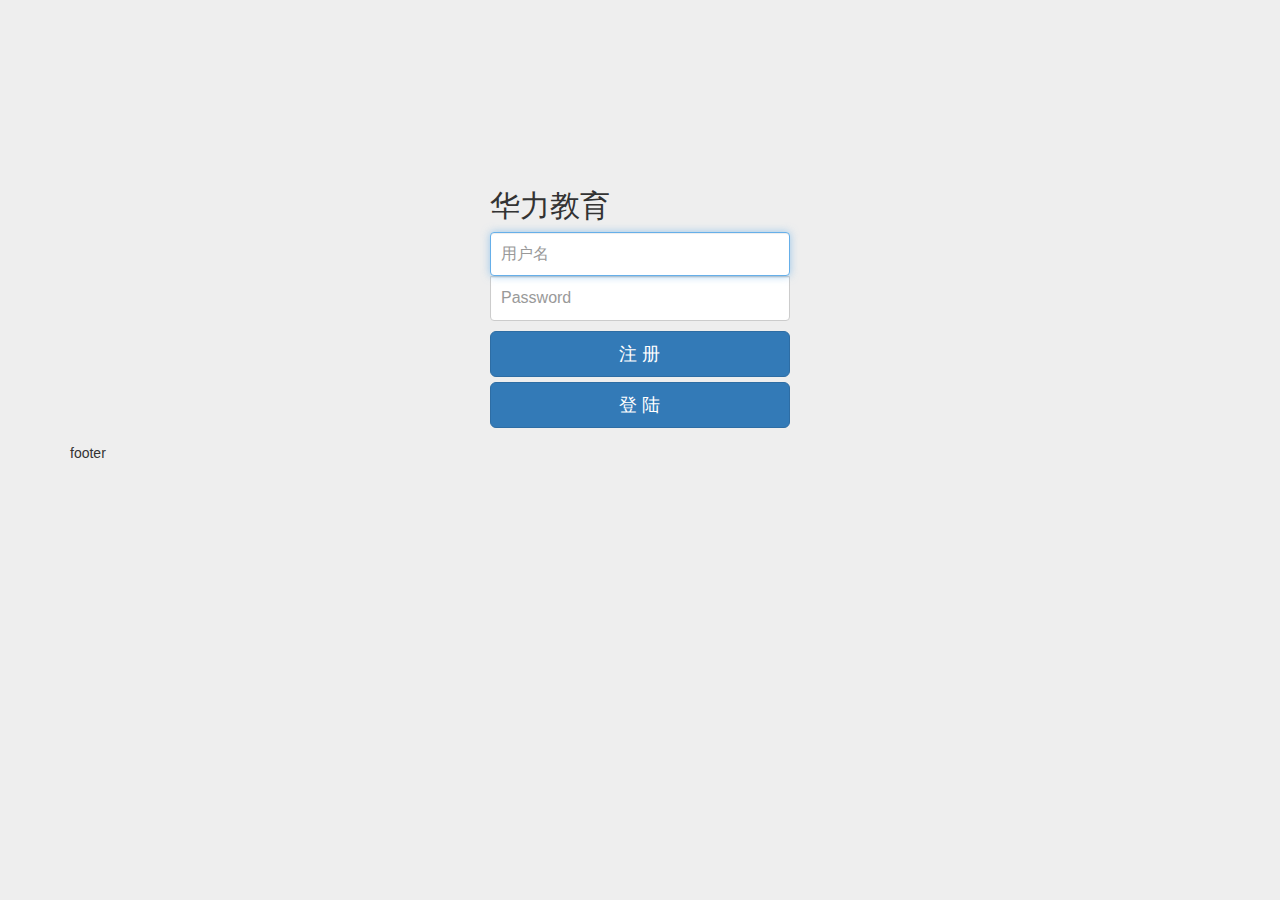
<file: src/main/resources/templates/index.html>
<!DOCTYPE html>
<html lang="en" xmlns:th="http://www.thymeleaf.org">
<meta charset="UTF-8"/>
<title>华力在线教育</title>
<link href="../static/css/bootstrap-3.3.4-dist/css/bootstrap.min.css" rel="stylesheet" media="screen"
        th:href="@{/css/bootstrap-3.3.4-dist/css/bootstrap.min.css}"/>
<link href="../static/css/index.css" rel="stylesheet" media="screen"
        th:href="@{/css/index.css}"/>
<body>
	<input type="hidden" id="msg" th:value="${msg}"></input>
	<div class="container">
      <form class="form-signin" id="form1" th:object="${post}" method="post" action="#" th:action="@{/user/login}">
      	<fieldset>
	        <h2 class="form-signin-heading">华力教育</h2>
	        <label for="userId" class="sr-only">用户名</label>
	        <input type="userId" id="userId" name="userId" class="form-control" placeholder="用户名" required="true" autofocus="true" ></input>
	        <label for="inputPassword" class="sr-only">Password</label>
	        <input type="password" id="password" name="password" class="form-control" placeholder="Password" required="true" ></input>
	        <input class="btn btn-lg btn-primary btn-block" id="register" value="注	册" type="button"></input>
	        <input class="btn btn-lg btn-primary btn-block" id="login" value="登	陆" type="submit"></input>
      	 </fieldset>
      </form>
    </div> <!-- /container -->
    
    <div class="container" th:replace="fragments/footer :: footer">
		<p>footer</p>
	</div>
	
</body>
<script src="../static/js/common/jquery-2.1.4.min.js"
          th:src="@{/js/common/jquery-2.1.4.min.js}"></script>
<script src="../static/js/common/jquery.validate.min.js"
         th:src="@{/js/common/jquery.validate.min.js}"></script>
<script src="../static/js/index.js"
          th:src="@{/js/index.js}"></script>
</html>
</file>
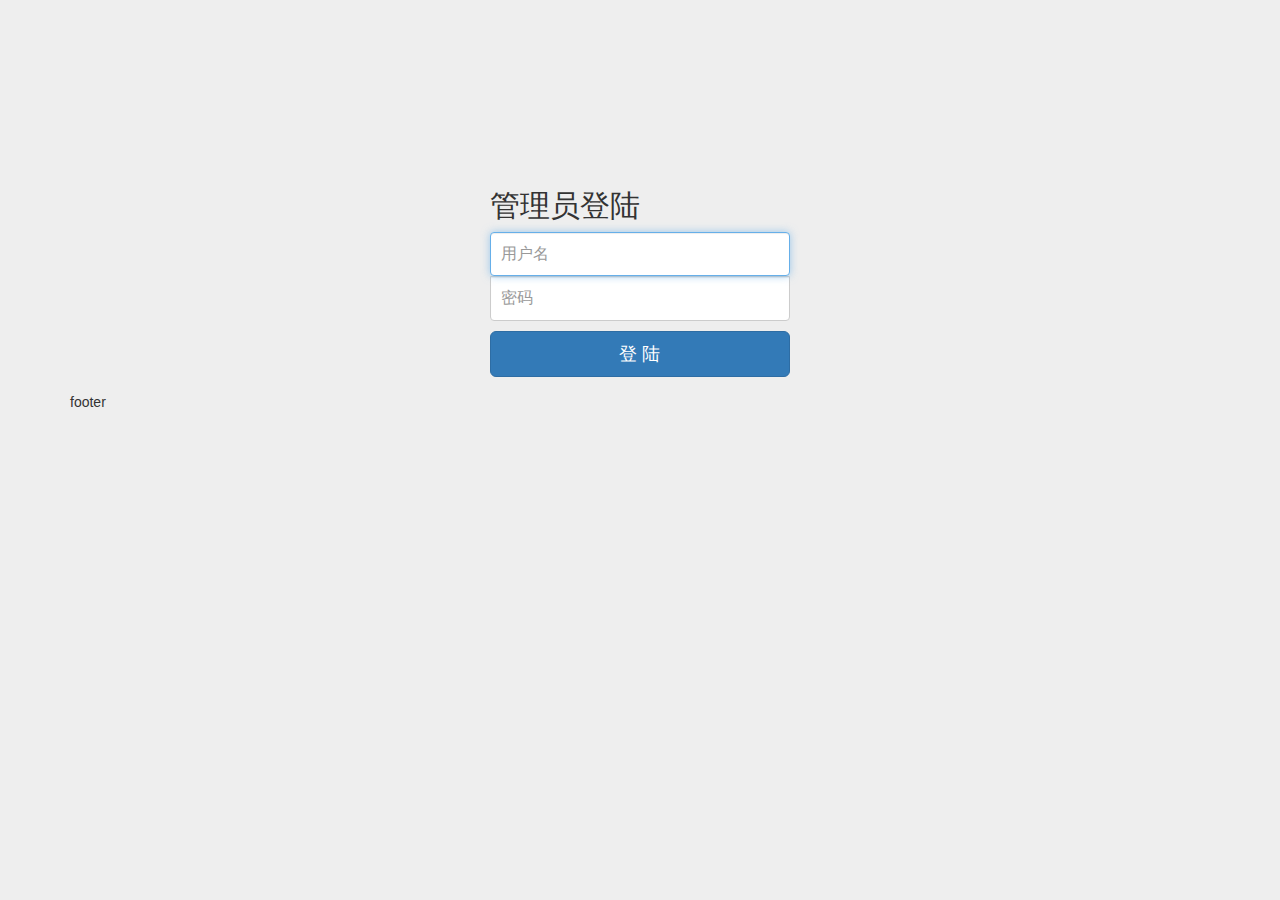
<file: src/main/resources/templates/admin.html>
<!DOCTYPE html>
<html lang="en" xmlns:th="http://www.thymeleaf.org">
<meta charset="UTF-8"/>
<title>华力在线教育</title>
<link href="../static/css/bootstrap-3.3.4-dist/css/bootstrap.min.css" rel="stylesheet" media="screen"
        th:href="@{/css/bootstrap-3.3.4-dist/css/bootstrap.min.css}"/>
<link href="../static/css/index.css" rel="stylesheet" media="screen"
        th:href="@{/css/index.css}"/>
<body>
	<input type="hidden" id="msg" th:value="${msg}"></input>
	<div class="container">
      <form class="form-signin" id="form1" th:object="${post}" method="post" action="#" th:action="@{/admin/loginCheck}">
      	<fieldset>
	        <h2 class="form-signin-heading">管理员登陆</h2>
	        <label for="adminAccount" class="sr-only">用户名</label>
	        <input type="adminAccount" id="adminAccount" name="adminAccount" class="form-control" placeholder="用户名" required="true" autofocus="true" ></input>
	        <label for="inputPassword" class="sr-only">密码</label>
	        <input type="password" id="password" name="password" class="form-control" placeholder="密码" required="true" ></input>
	        <input class="btn btn-lg btn-primary btn-block" id="login" value="登	陆" type="submit"></input>
      	 </fieldset>
      </form>
    </div> <!-- /container -->
    
    <div class="container" th:replace="fragments/footer :: footer">
		<p>footer</p>
	</div>
	
</body>
<script src="../static/js/common/jquery-2.1.4.min.js"
          th:src="@{/js/common/jquery-2.1.4.min.js}"></script>
<script src="../static/js/common/jquery.validate.min.js"
         th:src="@{/js/common/jquery.validate.min.js}"></script>
<script src="../static/js/admin.js"
          th:src="@{/js/admin.js}"></script>
</html>
</file>
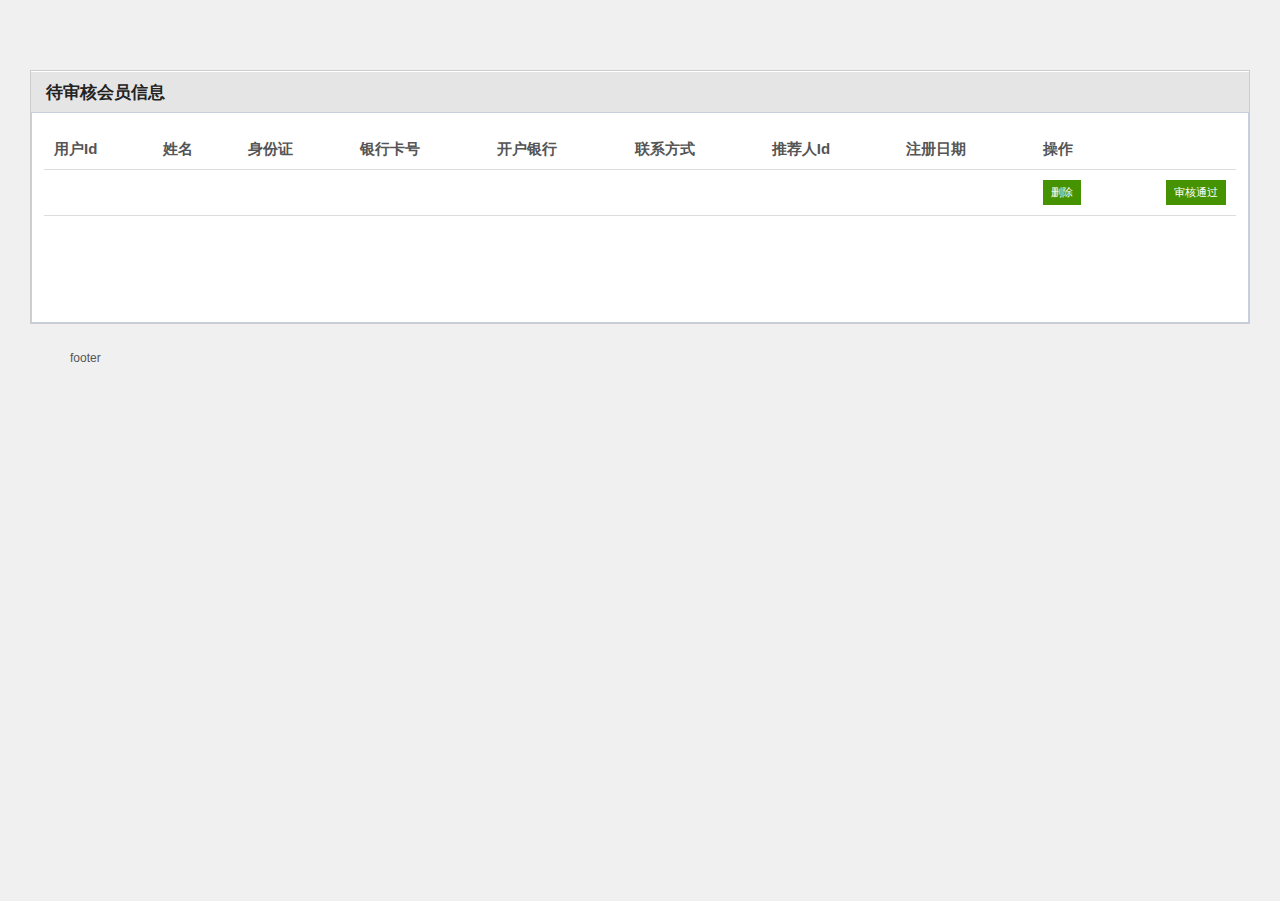
<file: src/main/resources/templates/adminAudit.html>
<!DOCTYPE html>
<html lang="en" xmlns:th="http://www.thymeleaf.org">
<meta charset="UTF-8"/>
<title>华力在线教育</title>
<link href="../static/css/bootstrap-3.3.4-dist/css/bootstrap.min.css" rel="stylesheet" media="screen"
        th:href="@{/css/bootstrap-3.3.4-dist/css/bootstrap.min.css}"/>
<link href="../static/css/ace.css" rel="stylesheet" media="screen"
            th:href="@{/css/ace.css}" />
<link href="../static/css/ace.css" rel="stylesheet" media="screen"
            th:href="@{/css/font-awesome.css}" />
<link href="../static/css/reset.css" rel="stylesheet" media="screen"
            th:href="@{/css/reset.css}" />
<link href="../static/css/style.css" rel="stylesheet" media="screen"
            th:href="@{/css/style.css}" />
<body>
    <div class="container" th:replace="fragments/header :: header">
	</div>
	
	
	<div id="main-content" style="margin-top: 30px;margin-left: 30px;margin-right: 30px">
		<div class="content-box">
		  <div class="content-box-header">
		        <h3>待审核会员信息</h3>
		        <div class="clear"></div>
		      </div>
		  <div class="tab-content default-tab" id="tab1">
		  	<form id="form1" action="" method="post">
		  		<input type="hidden" id="userId" name="userId" />
		          <table>
		            <thead>
		              <tr>
	<!--                 <th> -->
	<!--                   <input class="check-all" type="checkbox" /> -->
	<!--                 </th> -->
	                <th>用户Id</th>
	                <th>姓名</th>
	                <th>身份证</th>
	                <th>银行卡号</th>
	                <th>开户银行</th>
	                <th>联系方式</th>
	                <th>推荐人Id</th>
	                <th>注册日期</th>
	                <th>操作</th>
	              </tr>
	            </thead>
	            <tfoot>
	              <tr>
	              	<td colspan="3"></td>
	                <td>
	                  <div class="pagination" th:utext="${pageHtml}"></div>
	                  <!-- End .pagination -->
	                  <div class="clear"></div>
	                </td>
	              </tr>
	            </tfoot>
	            <tbody>
	              <tr th:each="view : ${users}"> 
	                <td th:text="${view.userId}"></td>
	                <td th:text="${view.userName}"></td>
	                <td th:text="${view.idCard}"></td>
	                <td th:text="${view.bankCard}"></td>
	                <td th:text="${view.bankName}"></td>
	                <td th:text="${view.phoneNumber}"></td>
	                <td th:text="${view.recommendId}"></td>
	                <td th:text="${view.registerDate}"></td>
	                <td>
	                	<div class="bulk-actions align-left">
                    		<a class="button" id="deleteUser" th:href="@{/admin/deleteUser/(userId=${view.userId})}">删除</a></div>
                    	<div class="bulk-actions align-right">
                    		<a class="button" id="auditUser" th:href="@{/admin/auditUserPass/(userId=${view.userId})}">审核通过 </a></div>
	                </td>
	              </tr>
	            </tbody>
	          </table>
	          </form>
	    	</div>
	    </div>
    </div>
	
	
    <div class="container" th:replace="fragments/footer :: footer">
		<p>footer</p>
	</div>
</body>
<script src="../static/js/common/jquery-2.1.4.min.js"
          th:src="@{/js/common/jquery-2.1.4.min.js}"></script>
<script src="../static/css/bootstrap-3.3.4-dist/js/bootstrap.min.js"
          th:src="@{/css/bootstrap-3.3.4-dist/js/bootstrap.min.js}"></script>
<script src="../static/js/common/jquery.validate.min.js"
         th:src="@{/js/common/jquery.validate.min.js}"></script>
<script src="../static/js/adminAudit.js"
          th:src="@{/js/adminAudit.js}"></script>
</html>
</file>
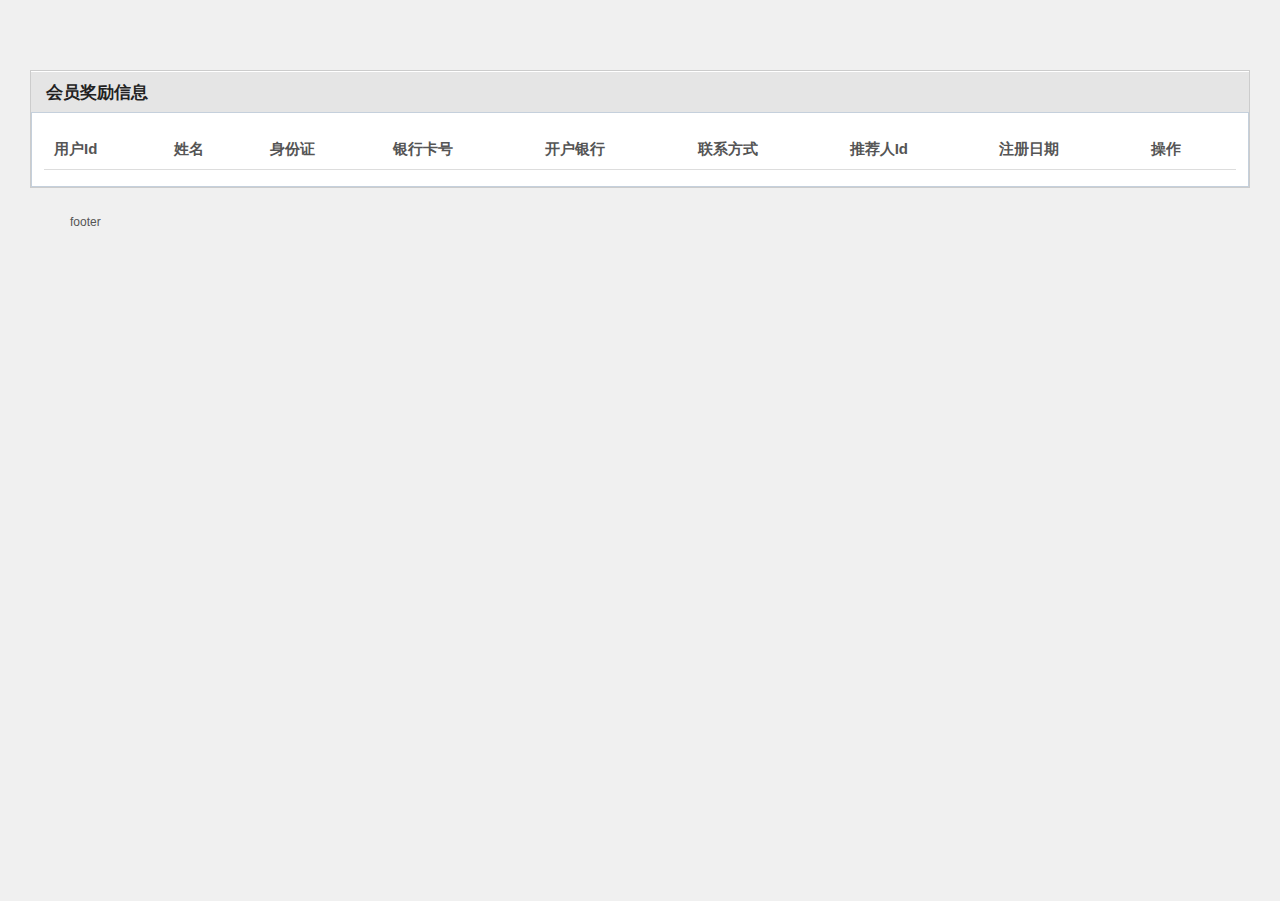
<file: src/main/resources/templates/adminAward.html>
<!DOCTYPE html>
<html lang="en" xmlns:th="http://www.thymeleaf.org">
<meta charset="UTF-8"/>
<title>华力在线教育</title>
<link href="../static/css/bootstrap-3.3.4-dist/css/bootstrap.min.css" rel="stylesheet" media="screen"
        th:href="@{/css/bootstrap-3.3.4-dist/css/bootstrap.min.css}"/>
<link href="../static/css/ace.css" rel="stylesheet" media="screen"
            th:href="@{/css/ace.css}" />
<link href="../static/css/ace.css" rel="stylesheet" media="screen"
            th:href="@{/css/font-awesome.css}" />
<link href="../static/css/reset.css" rel="stylesheet" media="screen"
            th:href="@{/css/reset.css}" />
<link href="../static/css/style.css" rel="stylesheet" media="screen"
            th:href="@{/css/style.css}" />
<body>
    <div class="container" th:replace="fragments/header :: header">
	</div>
	
	
	<div id="main-content" style="margin-top: 30px;margin-left: 30px;margin-right: 30px">
		<div class="content-box">
		  <div class="content-box-header">
		        <h3>会员奖励信息</h3>
		        <div class="clear"></div>
		      </div>
		  <div class="tab-content default-tab" id="tab1">
		  	<form id="form1" action="" method="post">
		  		<input type="hidden" id="userId" name="userId" />
		          <table>
		            <thead>
		              <tr>
		                <th>用户Id</th>
		                <th>姓名</th>
		                <th>身份证</th>
		                <th>银行卡号</th>
		                <th>开户银行</th>
		                <th>联系方式</th>
		                <th>推荐人Id</th>
		                <th>注册日期</th>
		                <th>操作</th>
		              </tr>
	            	</thead>
	          	  </table>
	          </form>
	    	</div>
	    </div>
    </div>
	
	
    <div class="container" th:replace="fragments/footer :: footer">
		<p>footer</p>
	</div>
</body>
<script src="../static/js/common/jquery-2.1.4.min.js"
          th:src="@{/js/common/jquery-2.1.4.min.js}"></script>
<script src="../static/css/bootstrap-3.3.4-dist/js/bootstrap.min.js"
          th:src="@{/css/bootstrap-3.3.4-dist/js/bootstrap.min.js}"></script>
</html>
</file>
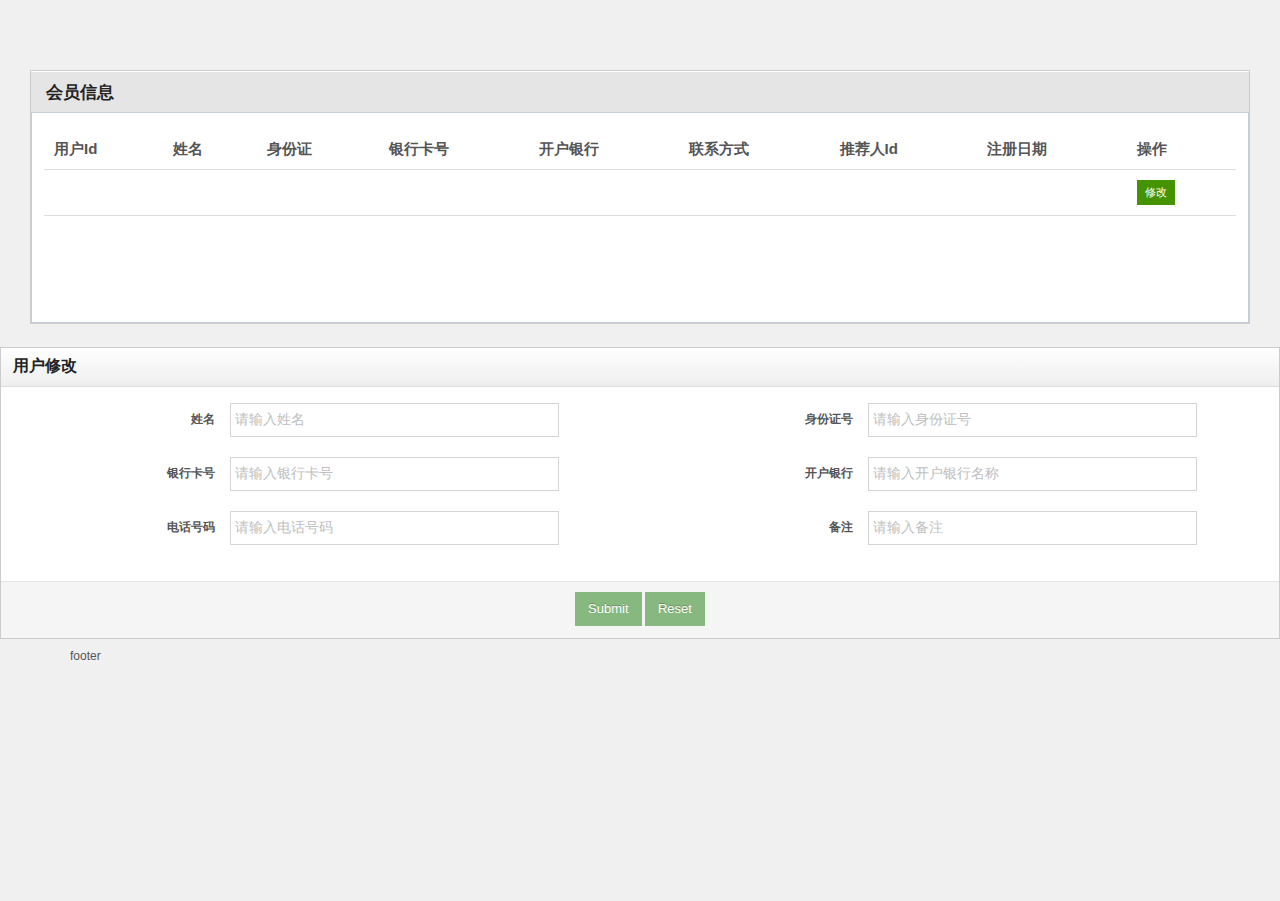
<file: src/main/resources/templates/adminModify.html>
<!DOCTYPE html>
<html lang="en" xmlns:th="http://www.thymeleaf.org">
<meta charset="UTF-8" />
<title>华力在线教育</title>
<link href="../static/css/bootstrap-3.3.4-dist/css/bootstrap.min.css"
	rel="stylesheet" media="screen"
	th:href="@{/css/bootstrap-3.3.4-dist/css/bootstrap.min.css}" />
<link href="../static/css/ace.css" rel="stylesheet" media="screen"
	th:href="@{/css/ace.css}" />
<link href="../static/css/ace.css" rel="stylesheet" media="screen"
	th:href="@{/css/font-awesome.css}" />
<link href="../static/css/reset.css" rel="stylesheet" media="screen"
	th:href="@{/css/reset.css}" />
<link href="../static/css/style.css" rel="stylesheet" media="screen"
	th:href="@{/css/style.css}" />
<body>
	<div class="container" th:replace="fragments/header :: header"></div>


	<div id="main-content"
		style="margin-top: 30px; margin-left: 30px; margin-right: 30px">
		<div class="content-box">
			<div class="content-box-header">
				<h3>会员信息</h3>
				<div class="clear"></div>
			</div>
			<div class="tab-content default-tab" id="tab1">
				<input type="hidden" id="userId" name="userId" />
				<table>
					<thead>
						<tr>
							<th>用户Id</th>
							<th>姓名</th>
							<th>身份证</th>
							<th>银行卡号</th>
							<th>开户银行</th>
							<th>联系方式</th>
							<th>推荐人Id</th>
							<th>注册日期</th>
							<th>操作</th>
						</tr>
					</thead>
					<tfoot>
						<tr>
							<td colspan="3"></td>
							<td>
								<div class="pagination" th:utext="${pageHtml}"></div> <!-- End .pagination -->
								<div class="clear"></div>
							</td>
						</tr>
					</tfoot>
					<tbody>
						<tr th:each="view : ${users}">
							<td th:text="${view.userId}"></td>
							<td th:text="${view.userName}"></td>
							<td th:text="${view.idCard}"></td>
							<td th:text="${view.bankCard}"></td>
							<td th:text="${view.bankName}"></td>
							<td th:text="${view.phoneNumber}"></td>
							<td th:text="${view.recommendId}"></td>
							<td th:text="${view.registerDate}"></td>
							<td>
								<div class="bulk-actions align-left">
									<a class="button" id="editUser"
										th:href="@{/admin/deleteUser/(userId=${view.userId})}">修改</a>
								</div>
							</td>
						</tr>
					</tbody>
				</table>
			</div>
		</div>
	</div>
	
	<div class="row">
		<div class="col-sm-12">
			<div class="widget-box">
				<div class="widget-header">
					<h4 class="widget-title">用户修改</h4>
				</div>
				<div class="widget-body">
					<div class="widget-main no-padding">
						<form class="form-horizontal" role="form" id="form1" method="post" action="/user/create">
							<fieldset>
								<div class="form-group">
									<label class="col-sm-2 control-label no-padding-right" for="form-field-1"> 姓名 </label>
									<div class="col-sm-4">
										<input type="text" id="userName" name="userName"  placeholder="请输入姓名" class="col-xs-10 col-sm-10" dis />
									</div>
									<label class="col-sm-2 control-label no-padding-right" for="form-field-1"> 身份证号 </label>
				
									<div class="col-sm-4">
										<input type="text" id="idCard" name="idCard" placeholder="请输入身份证号 " class="col-xs-10 col-sm-10" />
									</div>
								</div>
								<div class="form-group">
									<label class="col-sm-2 control-label no-padding-right" for="form-field-1"> 银行卡号 </label>
				
									<div class="col-sm-4">
										<input type="text"  id="bankCard" name="bankCard" placeholder="请输入银行卡号" class="col-xs-10 col-sm-10" />
									</div>
									<label class="col-sm-2 control-label no-padding-right" for="form-field-1"> 开户银行 </label>
				
									<div class="col-sm-4">
										<input type="text" id="bankName" name="bankName" placeholder="请输入开户银行名称" class="col-xs-10 col-sm-10" />
									</div>
								</div>
								<div class="form-group">
									<label class="col-sm-2 control-label no-padding-right" for="form-field-1"> 电话号码 </label>
				
									<div class="col-sm-4">
										<input type="text"  id="phoneNumber" name="phoneNumber" placeholder="请输入电话号码" class="col-xs-10 col-sm-10" />
									</div>
									<label class="col-sm-2 control-label no-padding-right" for="form-field-1"> 备注 </label>
				
									<div class="col-sm-4">
										<input type="text" id="comments" name="comments" placeholder="请输入备注" class="col-xs-10 col-sm-10" />
									</div>
								</div>
							</fieldset>
							<div class="form-actions center">
								<input type="submit" class="btn btn-sm btn-success">
									<i class="ace-icon fa fa-arrow-right icon-on-right bigger-110"></i>
								</input>
								<input type="reset" class="btn btn-sm btn-success">
									<i class="ace-icon fa fa-arrow-right icon-on-right bigger-110"></i>
								</input>
							</div>
						</form>
					</div>
				</div>
			</div>
		</div>
	</div>


	<div class="container" th:replace="fragments/footer :: footer">
		<p>footer</p>
	</div>
</body>
<script src="../static/js/common/jquery-2.1.4.min.js"
	th:src="@{/js/common/jquery-2.1.4.min.js}"></script>
<script src="../static/css/bootstrap-3.3.4-dist/js/bootstrap.min.js"
	th:src="@{/css/bootstrap-3.3.4-dist/js/bootstrap.min.js}"></script>
<script src="../static/js/common/jquery.validate.min.js"
	th:src="@{/js/common/jquery.validate.min.js}"></script>
<script src="../static/js/adminAudit.js" th:src="@{/js/adminAudit.js}"></script>
</html>
</file>
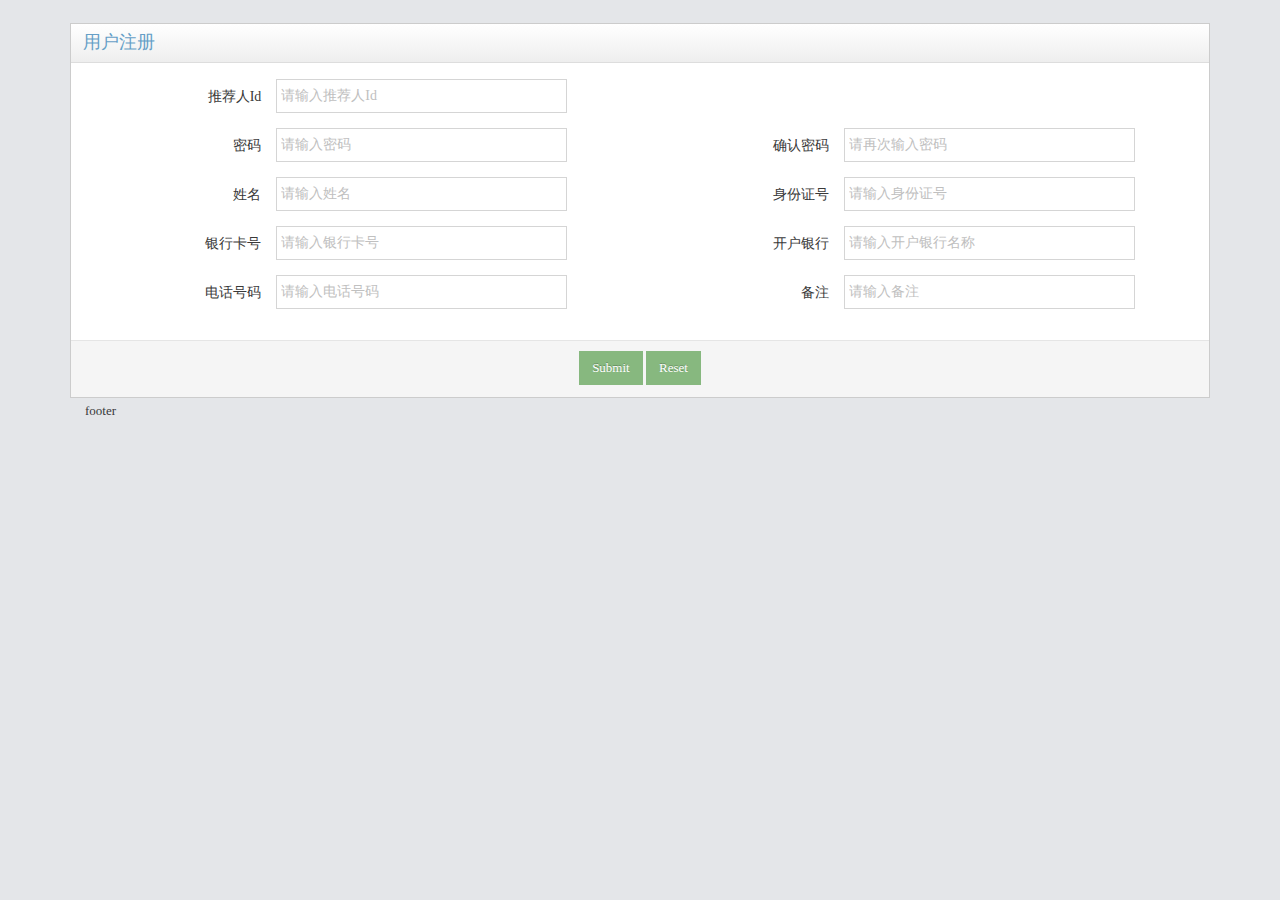
<file: src/main/resources/templates/register.html>
<!DOCTYPE html>
<html lang="en" xmlns:th="http://www.thymeleaf.org">
<head>
    <meta charset="UTF-8"/>
    <title>华力在线教育</title>
    <link href="../static/css/bootstrap-3.3.4-dist/css/bootstrap.min.css" rel="stylesheet" media="screen"
            th:href="@{/css/bootstrap-3.3.4-dist/css/bootstrap.min.css}" />
    <link href="../static/css/ace.css" rel="stylesheet" media="screen"
            th:href="@{/css/ace.css}" />
</head>
<body>

<div class="container">
	<input type="hidden" id="msg" th:value="${msg}"></input>
	<div class="row" style="padding-top: 20px">
		<div class="col-sm-12">
			<div class="widget-box">
				<div class="widget-header">
					<h4 class="widget-title">用户注册</h4>
				</div>
				<div class="widget-body">
					<div class="widget-main no-padding">
						<form class="form-horizontal" role="form" id="form1" method="post" action="/user/create">
							<fieldset>
								<div class="form-group">
									<label class="col-sm-2 control-label no-padding-right" for="form-field-1">推荐人Id</label>
				
									<div class="col-sm-4">
										<input type="text" id="recommendId" name="recommendId"  placeholder="请输入推荐人Id" class="col-xs-10 col-sm-10" />
									</div>
								</div>
								<div class="form-group">
									<label class="col-sm-2 control-label no-padding-right" for="form-field-1"> 密码 </label>
				
									<div class="col-sm-4">
										<input type="password" id="password" name="password"  placeholder="请输入密码" class="col-xs-10 col-sm-10" />
									</div>
									<label class="col-sm-2 control-label no-padding-right" for="form-field-1"> 确认密码 </label>
				
									<div class="col-sm-4">
										<input type="password" id="confirmPassword" name="confirmPassword" placeholder="请再次输入密码 " class="col-xs-10 col-sm-10" />
									</div>
								</div>
								<div class="form-group">
									<label class="col-sm-2 control-label no-padding-right" for="form-field-1"> 姓名 </label>
				
									<div class="col-sm-4">
										<input type="text" id="userName" name="userName"  placeholder="请输入姓名" class="col-xs-10 col-sm-10" />
									</div>
									<label class="col-sm-2 control-label no-padding-right" for="form-field-1"> 身份证号 </label>
				
									<div class="col-sm-4">
										<input type="text" id="idCard" name="idCard" placeholder="请输入身份证号 " class="col-xs-10 col-sm-10" />
									</div>
								</div>
								<div class="form-group">
									<label class="col-sm-2 control-label no-padding-right" for="form-field-1"> 银行卡号 </label>
				
									<div class="col-sm-4">
										<input type="text"  id="bankCard" name="bankCard" placeholder="请输入银行卡号" class="col-xs-10 col-sm-10" />
									</div>
									<label class="col-sm-2 control-label no-padding-right" for="form-field-1"> 开户银行 </label>
				
									<div class="col-sm-4">
										<input type="text" id="bankName" name="bankName" placeholder="请输入开户银行名称" class="col-xs-10 col-sm-10" />
									</div>
								</div>
								<div class="form-group">
									<label class="col-sm-2 control-label no-padding-right" for="form-field-1"> 电话号码 </label>
				
									<div class="col-sm-4">
										<input type="text"  id="phoneNumber" name="phoneNumber" placeholder="请输入电话号码" class="col-xs-10 col-sm-10" />
									</div>
									<label class="col-sm-2 control-label no-padding-right" for="form-field-1"> 备注 </label>
				
									<div class="col-sm-4">
										<input type="text" id="comments" name="comments" placeholder="请输入备注" class="col-xs-10 col-sm-10" />
									</div>
								</div>
							</fieldset>
							<div class="form-actions center">
								<input type="submit" class="btn btn-sm btn-success">
									<i class="ace-icon fa fa-arrow-right icon-on-right bigger-110"></i>
								</input>
								<input type="reset" class="btn btn-sm btn-success">
									<i class="ace-icon fa fa-arrow-right icon-on-right bigger-110"></i>
								</input>
							</div>
						</form>
					</div>
				</div>
			</div>
		</div>
	</div>
    
	<!--     footer -->
    <div class="container" th:replace="fragments/footer :: footer">
		<p>footer</p>
	</div>
</div>
	
</body>
<script src="../static/js/common/jquery-2.1.4.min.js"
          th:src="@{/js/common/jquery-2.1.4.min.js}"></script>
<script src="../static/js/common/jquery.validate.min.js"
         th:src="@{/js/common/jquery.validate.min.js}"></script>
<script src="../static/js/register.js"
          th:src="@{/js/register.js}"></script>
</html>
</file>
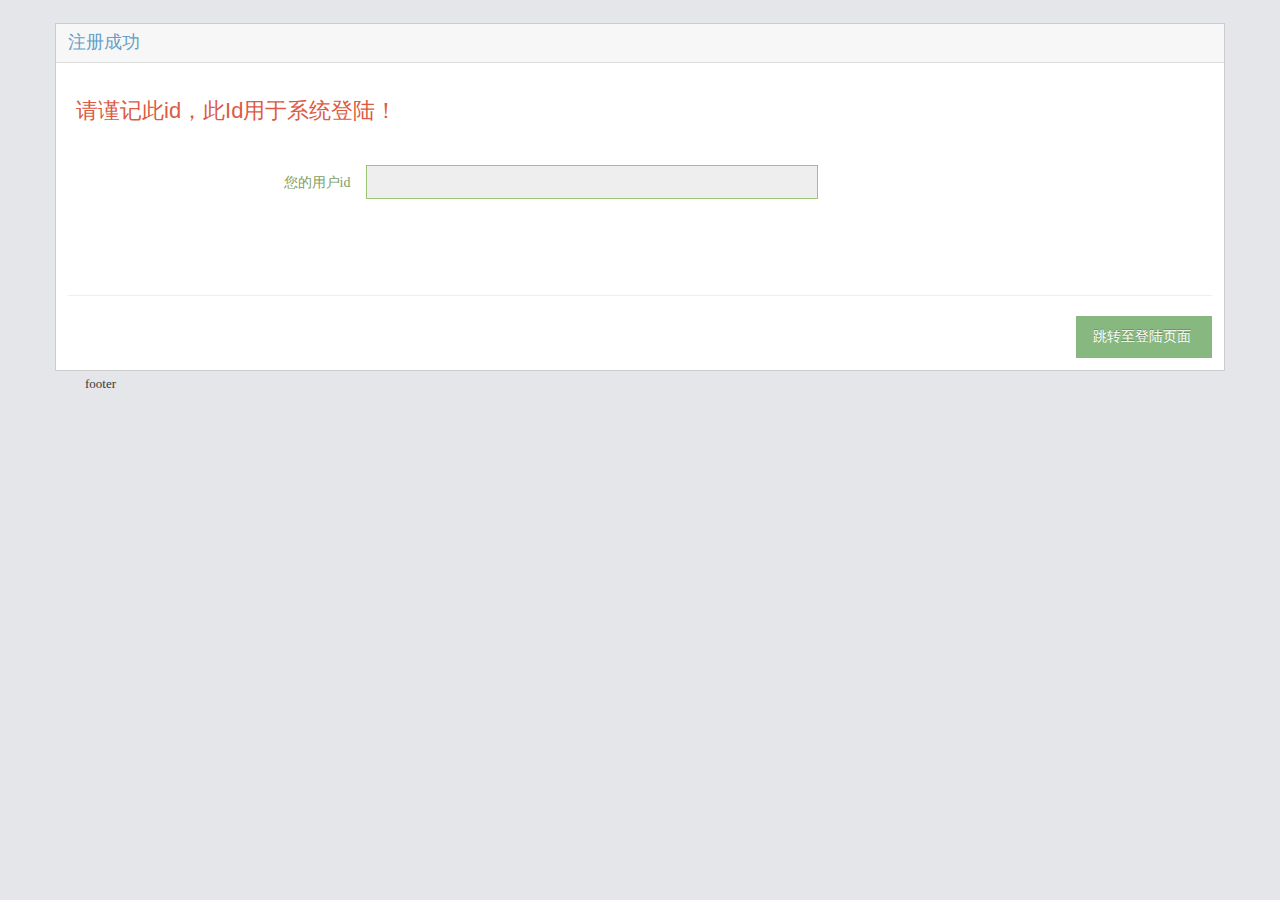
<file: src/main/resources/templates/registerSuccess.html>
<!DOCTYPE html>
<html lang="en" xmlns:th="http://www.thymeleaf.org">
<head>
    <meta charset="UTF-8"/>
    <title>华力在线教育</title>
    <link href="../static/css/bootstrap-3.3.4-dist/css/bootstrap.min.css" rel="stylesheet" media="screen"
            th:href="@{/css/bootstrap-3.3.4-dist/css/bootstrap.min.css}" />
    <link href="../static/css/ace.css" rel="stylesheet" media="screen"
            th:href="@{/css/ace.css}" />
</head>
<body>

<div class="container">
	<div class="row" style="padding-top: 20px">
	
	<div class="widget-box">
									<div class="widget-header widget-header-blue widget-header-flat">
										<h4 class="widget-title lighter">注册成功</h4>
									</div>

									<div class="widget-body">
										<div class="widget-main">
											<!-- #section:plugins/fuelux.wizard -->
											<div id="fuelux-wizard-container">
												<!-- #section:plugins/fuelux.wizard.container -->
												<div class="step-content pos-rel">
													<div class="step-pane active" data-step="1">
														<h3 class="lighter block red">请谨记此id，此Id用于系统登陆！</h3>

														<form class="form-horizontal" id="sample-form">
															<div class="form-group has-success">
																<label for="inputSuccess" class="col-xs-12 col-sm-3 control-label no-padding-right"></label>
																<div style="display: none" class="col-xs-12 col-sm-5">
																	<span class="block input-icon input-icon-right">
																		<input type="text" id="inputSuccess" class="width-100" />
																		<i class="ace-icon fa fa-check-circle"></i>
																	</span>
																</div>
															</div>
															<div class="form-group has-success">
																<label for="inputSuccess" class="col-xs-12 col-sm-3 control-label no-padding-right">您的用户id</label>
																<div class="col-xs-12 col-sm-5">
																	<span class="block input-icon input-icon-right">
																		<input type="text" id="inputSuccess" class="width-100" disabled="disabled" th:value="${userId}"/>
																		<i class="ace-icon fa fa-check-circle"></i>
																	</span>
																</div>
															</div>
														</form>
													</div>
												</div>

												<!-- /section:plugins/fuelux.wizard.container -->
											</div>
											<hr />
											<div class="wizard-actions">
												<a class="btn btn-success btn-next" href="/" data-last="Finish">
													跳转至登陆页面
													<i class="ace-icon fa fa-arrow-right icon-on-right"></i>
												</a>
											</div>
										</div><!-- /.widget-main -->
									</div><!-- /.widget-body -->
								</div>
		
	</div>
    
	<!--     footer -->
    <div class="container" th:replace="fragments/footer :: footer">
		<p>footer</p>
	</div>
</div>
	
</body>
<script src="../static/js/common/jquery-2.1.4.min.js"
          th:src="@{/js/common/jquery-2.1.4.min.js}"></script>
<script src="../static/js/common/jquery.validate.min.js"
         th:src="@{/js/common/jquery.validate.min.js}"></script>
<script src="../static/js/register.js"
          th:src="@{/js/register.js}"></script>
</html>
</file>
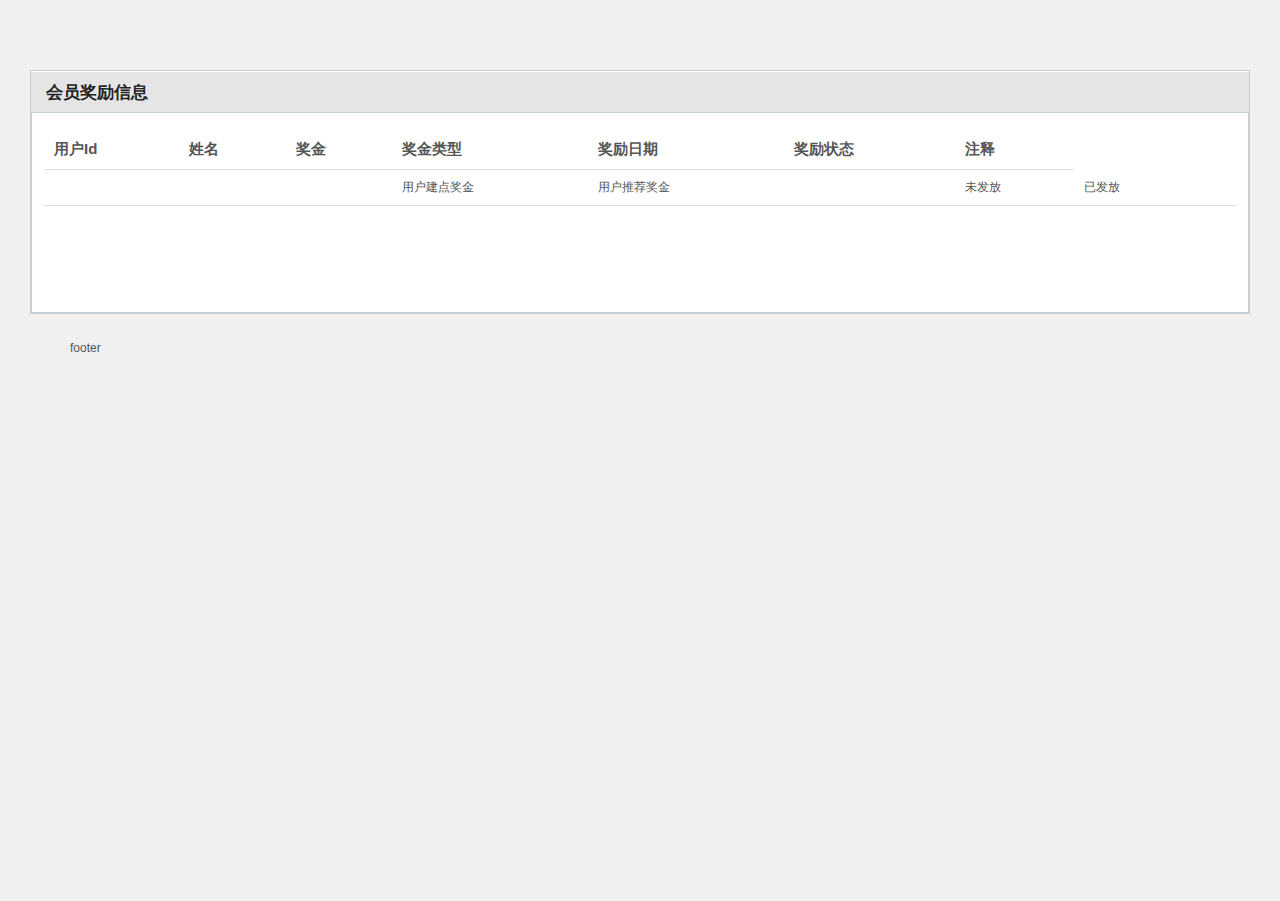
<file: src/main/resources/templates/userAward.html>
<!DOCTYPE html>
<html lang="en" xmlns:th="http://www.thymeleaf.org">
<meta charset="UTF-8"/>
<title>华力在线教育</title>
<link href="../static/css/bootstrap-3.3.4-dist/css/bootstrap.min.css" rel="stylesheet" media="screen"
        th:href="@{/css/bootstrap-3.3.4-dist/css/bootstrap.min.css}"/>
<link href="../static/css/ace.css" rel="stylesheet" media="screen"
            th:href="@{/css/ace.css}" />
<link href="../static/css/ace.css" rel="stylesheet" media="screen"
            th:href="@{/css/font-awesome.css}" />
<link href="../static/css/reset.css" rel="stylesheet" media="screen"
            th:href="@{/css/reset.css}" />
<link href="../static/css/style.css" rel="stylesheet" media="screen"
            th:href="@{/css/style.css}" />
<body>
    <div class="container" th:replace="fragments/header :: header">
	</div>
	
	
	<div id="main-content" style="margin-top: 30px;margin-left: 30px;margin-right: 30px">
		<div class="content-box">
		  <div class="content-box-header">
		        <h3>会员奖励信息</h3>
		        <div class="clear"></div>
		      </div>
		  <div class="tab-content default-tab" id="tab1">
		  	<form id="form1" action="" method="post">
		  		<input type="hidden" id="userId" name="userId" />
		          <table>
		            <thead>
		              <tr>
		                <th>用户Id</th>
		                <th>姓名</th>
		                <th>奖金</th>
		                <th>奖金类型</th>
		                <th>奖励日期</th>
		                <th>奖励状态</th>
		                <th>注释</th>
		              </tr>
	            	</thead>
	            	<tfoot>
		              <tr>
		              	<td colspan="3"></td>
		                <td>
		                  <div class="pagination" th:utext="${pageHtml}"></div>
		                  <!-- End .pagination -->
		                  <div class="clear"></div>
		                </td>
		              </tr>
		            </tfoot>
		            <tbody>
		              <tr th:each="view : ${bonus}"> 
		                <td th:text="${view.userId}"></td>
		                <td th:text="${view.userName}"></td>
		                <td th:text="${view.amount}"></td>
		                <td th:if="${view.bonusType == 'CREATENODE'}">用户建点奖金</td>
		                <td th:if="${view.bonusType == 'RECOMMEND'}">用户推荐奖金</td>
		                <td th:text="${view.awardDate}"></td>
		                <td th:if="${view.status == 0}">未发放</td>
		                <td th:if="${view.status == 1}">已发放</td>
		                <td th:text="${view.comments}"></td>
		              </tr>
		            </tbody>
	          	  </table>
	          </form>
	    	</div>
	    </div>
    </div>
	
	
    <div class="container" th:replace="fragments/footer :: footer">
		<p>footer</p>
	</div>
</body>
<script src="../static/js/common/jquery-2.1.4.min.js"
          th:src="@{/js/common/jquery-2.1.4.min.js}"></script>
<script src="../static/css/bootstrap-3.3.4-dist/js/bootstrap.min.js"
          th:src="@{/css/bootstrap-3.3.4-dist/js/bootstrap.min.js}"></script>
</html>
</file>
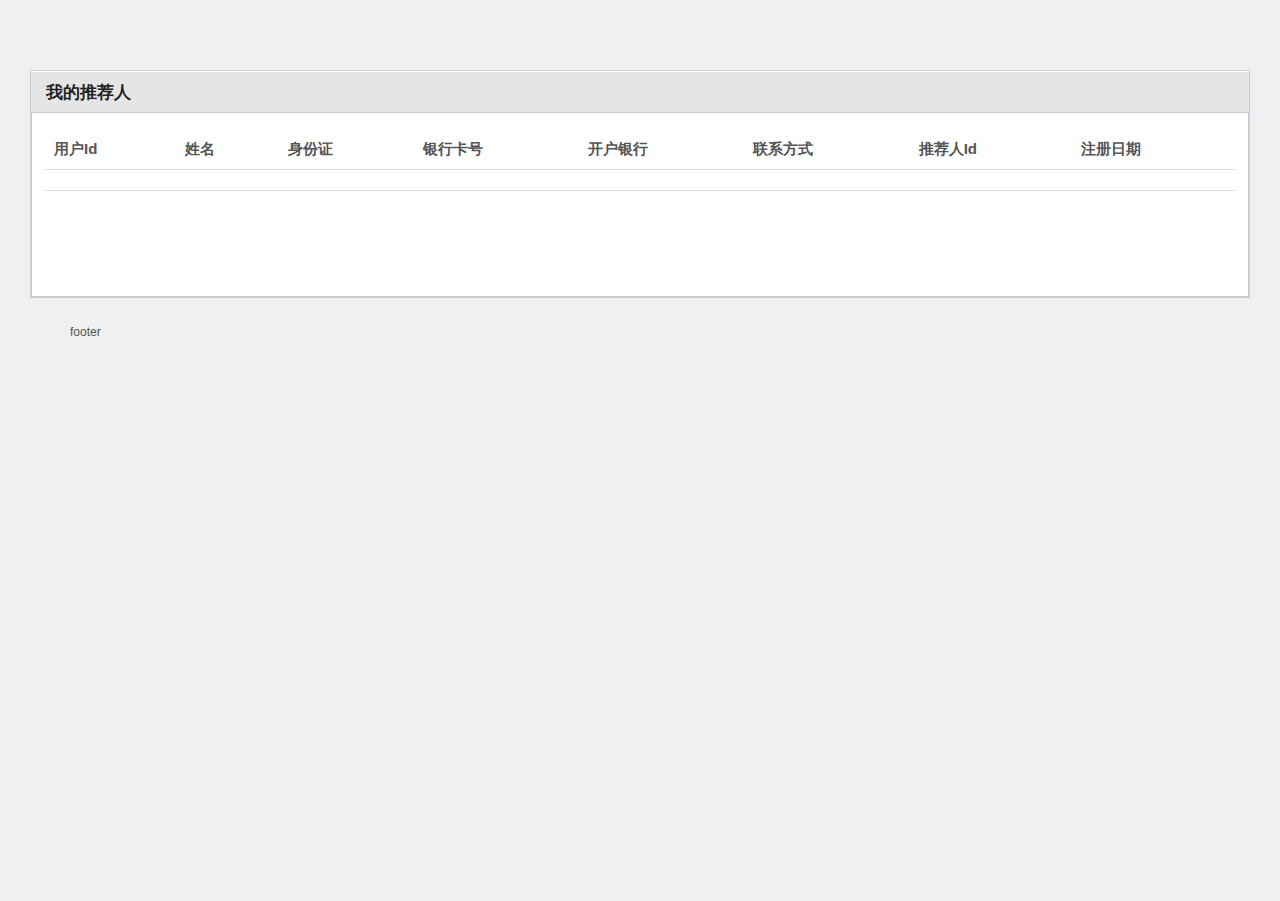
<file: src/main/resources/templates/userRecommend.html>
<!DOCTYPE html>
<html lang="en" xmlns:th="http://www.thymeleaf.org">
<meta charset="UTF-8" />
<title>华力在线教育</title>
<link href="../static/css/bootstrap-3.3.4-dist/css/bootstrap.min.css"
	rel="stylesheet" media="screen"
	th:href="@{/css/bootstrap-3.3.4-dist/css/bootstrap.min.css}" />
<link href="../static/css/ace.css" rel="stylesheet" media="screen"
	th:href="@{/css/ace.css}" />
<link href="../static/css/ace.css" rel="stylesheet" media="screen"
	th:href="@{/css/font-awesome.css}" />
<link href="../static/css/reset.css" rel="stylesheet" media="screen"
	th:href="@{/css/reset.css}" />
<link href="../static/css/style.css" rel="stylesheet" media="screen"
	th:href="@{/css/style.css}" />
<body>
	<div class="container" th:replace="fragments/header :: header"></div>


	<div id="main-content"
		style="margin-top: 30px; margin-left: 30px; margin-right: 30px">
		<div class="content-box">
			<div class="content-box-header">
				<h3>我的推荐人</h3>
				<div class="clear"></div>
			</div>
			<div class="tab-content default-tab" id="tab1">
				<form id="form1" action="" method="post">
					<table>
						<thead>
							<tr>
								<th>用户Id</th>
								<th>姓名</th>
								<th>身份证</th>
								<th>银行卡号</th>
								<th>开户银行</th>
								<th>联系方式</th>
								<th>推荐人Id</th>
								<th>注册日期</th>
							</tr>
						</thead>
						<tfoot>
							<tr>
								<td colspan="3"></td>
								<td>
									<div class="pagination" th:utext="${pageHtml}"></div> <!-- End .pagination -->
									<div class="clear"></div>
								</td>
							</tr>
						</tfoot>
						<tbody>
							<tr th:each="view : ${users}">
								<td th:text="${view.userId}"></td>
								<td th:text="${view.userName}"></td>
								<td th:text="${view.idCard}"></td>
								<td th:text="${view.bankCard}"></td>
								<td th:text="${view.bankName}"></td>
								<td th:text="${view.phoneNumber}"></td>
								<td th:text="${view.recommendId}"></td>
								<td th:text="${view.registerDate}"></td>
							</tr>
						</tbody>
					</table>
				</form>
			</div>
		</div>
	</div>


	<div class="container" th:replace="fragments/footer :: footer">
		<p>footer</p>
	</div>
</body>
<script src="../static/js/common/jquery-2.1.4.min.js"
	th:src="@{/js/common/jquery-2.1.4.min.js}"></script>
<script src="../static/css/bootstrap-3.3.4-dist/js/bootstrap.min.js"
	th:src="@{/css/bootstrap-3.3.4-dist/js/bootstrap.min.js}"></script>
</html>
</file>
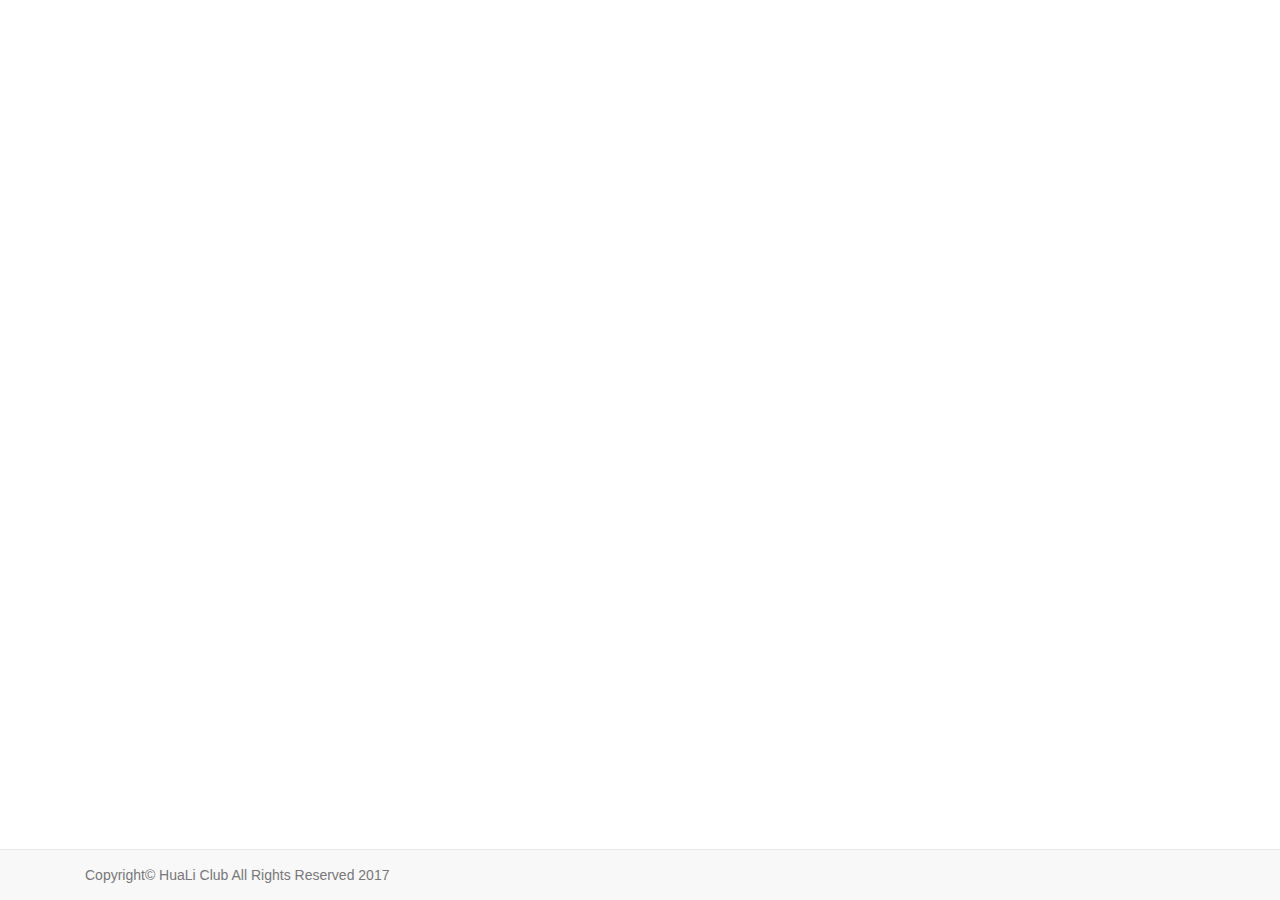
<file: src/main/resources/templates/fragments/footer.html>
<!DOCTYPE html>
<html lang="en" xmlns:th="http://www.thymeleaf.org">
<head>
    <meta charset="UTF-8"/>
    <title th:text="#{index.page.title}">Page Title</title>

    <link href="../../static/css/bootstrap-3.3.4-dist/css/bootstrap.min.css" rel="stylesheet" media="screen"
          th:href="@{/css/bootstrap-3.3.4-dist/css/bootstrap.min.css}"/>

    <link th:href="@{/css/custom.css}" rel="stylesheet" media="screen"/>
    <link th:href="@{/css/font-awesome.css}" rel="stylesheet" media="screen"/>
</head>
<body>
<div th:fragment="footer">
    <div class="navbar navbar-default navbar-fixed-bottom">
        <div class="container">
            <p class="navbar-text pull-left">Copyright© HuaLi Club All Rights Reserved 2017</p>
        </div>
    </div>
</div>

</body>
</html>
</file>
